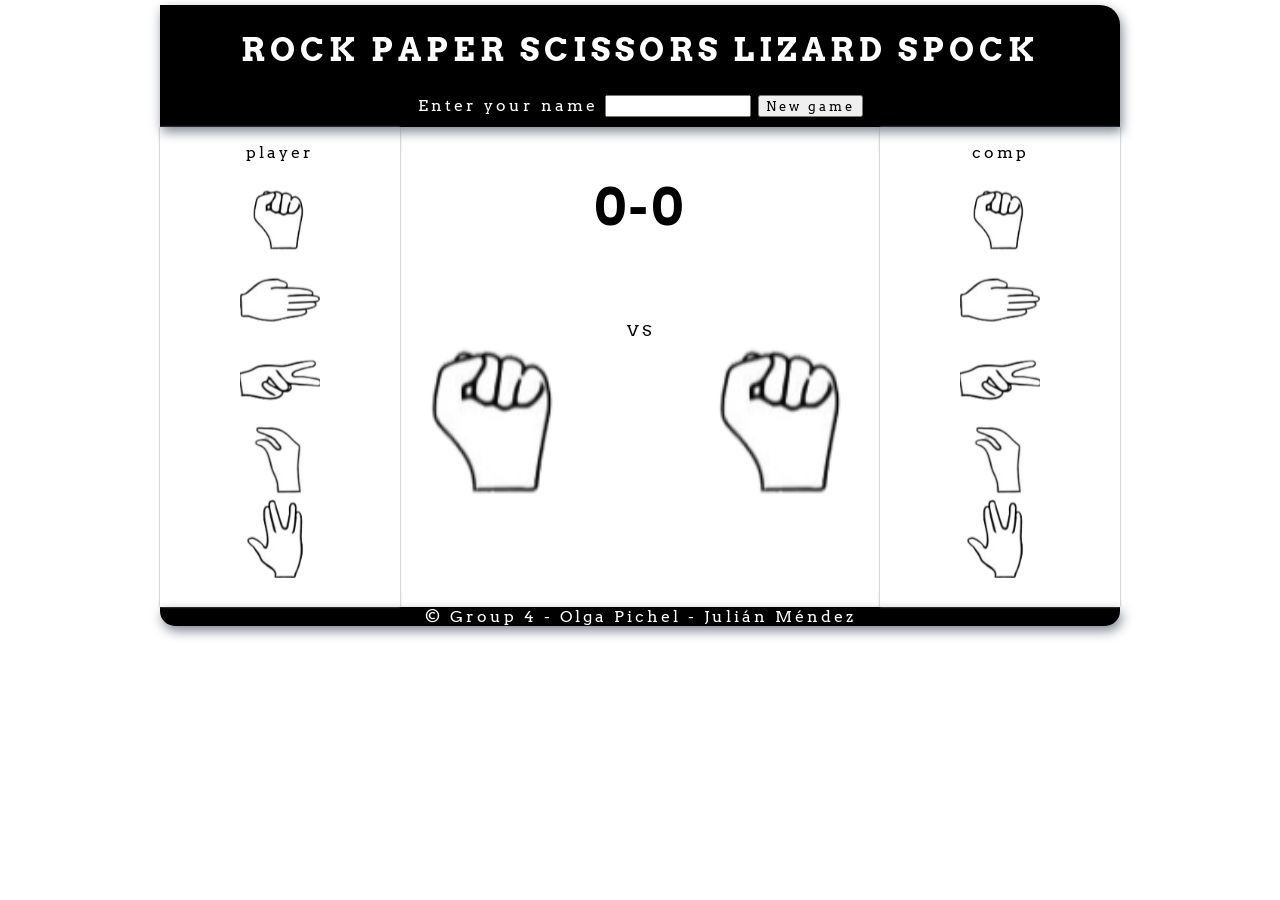
<file: index.html>
<!DOCTYPE html>
<html lang="en">
<head>
    <meta charset="UTF-8">
    <meta name="viewport" content="width=device-width, initial-scale=1.0">
    <title>ROCK PAPER SCISSORS LIZARD SPOCK</title>
    <script src="js/codigo.js"></script>
    <link rel="stylesheet" href="css/estilos.css">
    <link rel="stylesheet" href="css/mediaQueries.css">
    <link rel="preconnect" href="https://fonts.googleapis.com">
    <link rel="preconnect" href="https://fonts.gstatic.com" crossorigin>
    <link href="https://fonts.googleapis.com/css2?family=Arvo&display=swap" rel="stylesheet">

</head>
<body>
    <header id = "header">
        <h1 id = "title">ROCK PAPER SCISSORS LIZARD SPOCK</h1>
        <form id="nameEnter">
            <label for="nombre">Enter your name</label>
            <input type="text" id="nombre" name="hola">
            <button type="submit">New game</button>
        </form>
    </header>

    <nav id = "player">
        <p>player</p>
        <img id="opt0" src="img/rock.png"></a>
        <img id="opt1" src="img/paper.png"></a>
        <img id="opt3" src="img/scissors.png"></a>
        <img id="opt7" src="img/lizard.png"></a>
        <img id="opt20" src="img/spock.png"></a>
    </nav>

    <main id = "main">
        <header id = "resultHeader"><p id = "result">0-0</p></header>
        <section id = "pl1Option">
            <img id ="imgSel" src="img/rock.png">
        </section>
        <section id = "vs">VS</section>
        <section id = "pl2Option">
            <img id ="imgComSel" src="img/rock.png">
        </section>
    </main>

    <aside id = "computer">
        <p>comp</p>
        <img src="img/rock.png">
        <img src="img/paper.png">
        <img src="img/scissors.png">
        <img src="img/lizard.png">
        <img src="img/spock.png">
    </aside>

    <footer id="footer">© Group 4 - Olga Pichel - Julián Méndez  </footer>

</body>
</html>
</file>
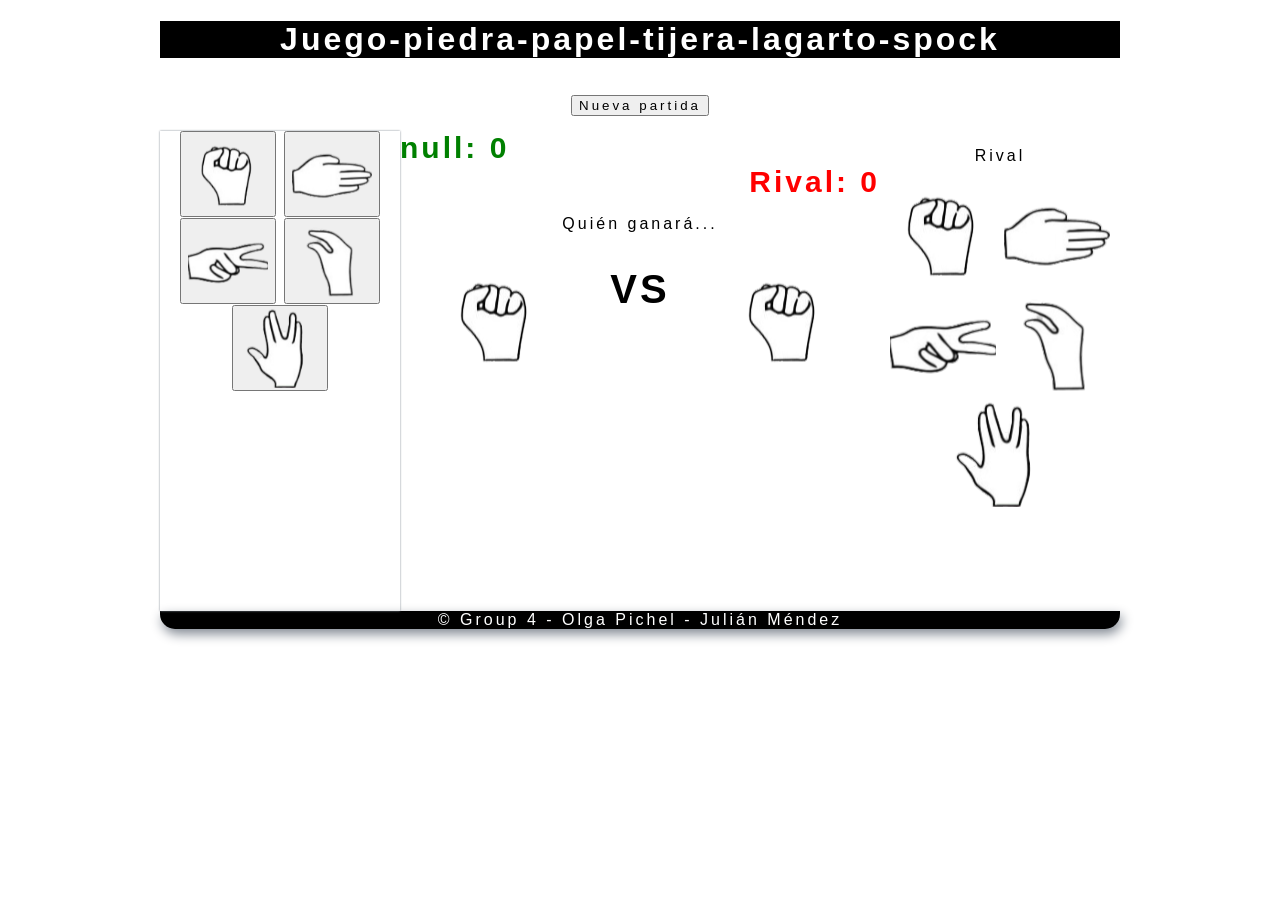
<file: piedra_papel_tijera.html>
﻿<!DOCTYPE html>
<html>
<head>
	<meta charset="utf-8">
	<meta name="viewport" content="width=device-width, initial-scale=1">
	<link rel="stylesheet" href="estilo.css">
	<script type="text/javascript" src="codigoJs.js"></script>
	<title></title>
</head>



<body>
<h1>Juego-piedra-papel-tijera-lagarto-spock</h1>

<form id="nameEnter">
          <button id="newGame" type="button" onclick="tryagain()">Nueva partida</button>
</form>
	
 	<nav title="Tus opciones:" id = "player">
        <button type="button" id ="button1" onclick="plySelect(1)"><img src="img/rock.png"/></button>
        <button type="button" id ="button2" onclick="plySelect(2)"><img src="img/paper.png"/></button>
        <button type="button" id ="button3" onclick="plySelect(3)"><img src="img/scissors.png"/></button>
        <button type="button" id ="button4" onclick="plySelect(4)"><img src="img/lizard.png"/></button>
        <button type="button" id ="button5" onclick="plySelect(5)"><img src="img/spock.png"/></button>
       
	</nav>

    <main id = "main">
        <header id = "resultHeader">
        	<div class= score id = "rP">Jugador: 0</div><div class= score id = "rC">Rival: 0</div><p id="victoria">Quién ganará...</p></header>
        <br>
        <section id = "pl1Option">
            <img id ="imgPlayerSel" src="img/rock.png">
        </section>
        <section id = "vs">VS</section>
        <section id = "pl2Option">
            <img id ="imgRivalSel" src="img/rock.png">
        </section>
    </main>

	<aside id = "rival">
	        <p>Rival</p>
	        <img src="img/rock.png">
	        <img src="img/paper.png">
	        <img src="img/scissors.png">
	        <img src="img/lizard.png">
	        <img src="img/spock.png">
	</aside>

    <footer id="footer">© Group 4 - Olga Pichel - Julián Méndez  </footer>

</body>
</html>
</file>
<file: css/estilos.css>
* {

    /*outline: orangered solid 1px;*/
    font-family: 'arvo', arial;
    letter-spacing: 3px;
    text-align: center;
}

body {
    margin: auto;
    width: 960px;
    margin-top: 5px;
}

html, body, #wrapper {
    height: 480px;
  }

#header {
    height: auto;
    background-color: #000000;
    border-top-right-radius: 20px;
    box-shadow: 2px 5px 12px #818892;
    padding: 5px;

}

#title {
    text-align: center;
    color: white;
    letter-spacing: 5px;
    margin-top: 20px;
    margin-bottom: 20px;
}

#nameEnter {
    text-align: center;
    color: white ;
    margin:0;
    padding: 5px;
}

#player {
    float: left;
    width: 25%;
    height: 100%;
    box-shadow: 0px 0px 2px #818892;
}

  
#player img {
    display: block;
    width: 80px;
    margin: auto;
    overflow: hidden;
  }

#main {
    float: left;
    width: 50%;
    height: 100%;

}

#resultHeader{
    height: 30%;
    font-size: 50px;
    font-weight: bold;
}
#result{
    height: 30%;
    font-size: 50px;
    font-weight: bold;
}

#pl1Option{
    float: left;
    width: 40%;
    height: 70%;
    overflow: hidden;
}

#imgSel {

    width: 100%;
    margin: auto;
}
#imgComSel {

    width: 100%;
    margin: auto;
}
#vs{
    float: left;
    width: 20%;
    height: 70%;
    overflow: hidden;
}

#pl2Option{
    float: left;
    width: 40%;
    height: 70%;
    overflow: hidden;
}

#computer {
    float: left;
    width: 25%;
    height: 100%;
    box-shadow: 0px 0px 2px #818892;
    overflow: hidden;
}

#computer img {
    display: block;
    width: 80px;
    margin: auto;
    overflow: hidden;
}

#footer {

    float: none;
    width: 100%;   
    box-shadow: 2px 5px 12px #818892;
    clear: left;
    border-bottom-right-radius: 15px;
    border-bottom-left-radius: 15px;
    background-color: #000000;
    color: white;

}
</file>
<file: css/mediaQueries.css>
@media screen and (max-width: 1000px){

    body{
        width: 98%;
        background-color: #ffffff;
    }
}


/*

@media screen and (max-width: 912px){


    aside {

        height: 2440px;
    }

}

@media screen and (max-width: 820px){

    body {

        margin-top: 8px;
    }

    aside {

        height: 2630px;
    }

}

@media screen and (max-width: 768px){


    aside {

        height: 2720px;
    }


}

@media screen and (max-width: 767px){


    #menu1 {

        display: none;
    }

    #menu2 {

        display:block;

    }

}

@media screen and (max-width: 728px){

    body {

        margin-top: 6px;
    }

    aside {

        height: 2850px;
    }

}

@media screen and (max-width: 700px){

    body {

        margin-top: 4px;
    }

    .button {

        display: none;
    }


    section {

        width: 100%;
    }

    #twitterEscritorio {

        display: none;
    }

    #twitterMovil {

        display: block;
    }

    aside {

        width: 100%;
        height: 510px;

    }

    body{

        background-color: #ffffff;
    }

    .somospartelogos {

        display: inline-block;
        text-align: center;
        margin: auto;
        height: auto;
        width: 18%;
    }
}


@media screen and (max-width: 414px){

    body {

        width: 98%;
        margin-top: 3px;
    }

    .foto {

        width: 100%;
        height: auto;
        margin-bottom: 10px;
    }

    iframe {

        width: 100%;
        height: 15em;
        margin-bottom: 10px;
    }

    .icons {

        float: right;
        margin-top: 70px;
        margin-right: 3px;
    }

}


@media screen and (max-width: 365px){

    #logo {
        position: absolute;
        display: inline-block;
        width: 80px;
        top: 7px;
    }

    #titulo {

        font-size: medium;
        letter-spacing: 0px;
        top: 25px;
        left: 80px;
    }

}

@media screen and (max-width: 276px){

    #logo {
        position: absolute;
        display: inline-block;
        width: 80px;
    }

    #titulo {

        font-size:15px;
        letter-spacing: 0px;
        left: 80px;
    }
    
    @media screen and (max-width: 254px){

        #titulo {

            top: 20px;

        }

    }

}
</file>
<file: estilo.css>
h1{
    background-color: black;
    color: white;
}
* {

    /*outline: orangered solid 1px;*/
    font-family: 'arvo', arial;
    letter-spacing: 3px;
    text-align: center;
}

body {
    margin: auto;
    width: 960px;
    margin-top: 5px;
}

html, body, #wrapper {
    height: 480px;
  }

#header {
    height: auto;
    background-color: #000000;
    border-top-right-radius: 20px;
    box-shadow: 2px 5px 12px #818892;
    padding: 5px;

}

#title {
    text-align: center;
    color: white;
    letter-spacing: 5px;
    margin-top: 20px;
    margin-bottom: 20px;
}

#nameEnter {
    text-align: center;
    color: white ;
    margin:0;
    padding: 15px;
}

#player {
    float: left;
    width: 25%;
    height: 100%;
    box-shadow: 0px 0px 2px #818892;
}

  
#player img {
    display: block;
    width: 80px;
    margin: auto;
    overflow: hidden;
    text-align: left;
  }

#main {
    float: left;
    width: 50%;
    height: 100%;

}

#rP{
    height: 20%;
    font-size: 30px;
    font-weight: bold;
    text-align: left;
    color: green;
}
#rC{
    height: 20%;
    font-size: 30px;
    font-weight: bold;
    text-align: right;
    color:red;
    padding: auto;
}

#vs{
    height: 20%;
    font-size: 30px;
    font-weight: bold;
    text-align: center;
}



#result{
    height: 30%;
    font-size: 40px;
    font-weight: bold;

}

#pl1Option{
    float: left;
    width: 40%;
    height: 70%;
    overflow: hidden;
}

#imgSel {

    width: 100%;
    margin: auto;
}
#imgComSel {

    width: 100%;
    margin: auto;
}

#vs{
    float: left;
    width: 20%;
    height: 80%;
    overflow: hidden;
    font-size: 40px;
    font-weight: bold;

}

#pl2Option{
    float: left;
    width: 40%;
    height: 70%;
    overflow: hidden;
}

#computer {
    float: left;
    width: 25%;
    height: 100%;
    box-shadow: 0px 0px 2px #818892;
    overflow: hidden;
}

#computer img {
    display: block;
    width: 80px;
    margin: auto;
    overflow: hidden;
}

#footer {

    float: none;
    width: 100%;   
    box-shadow: 2px 5px 12px #818892;
    clear: left;
    border-bottom-right-radius: 15px;
    border-bottom-left-radius: 15px;
    background-color: #000000;
    color: white;

}
</file>
